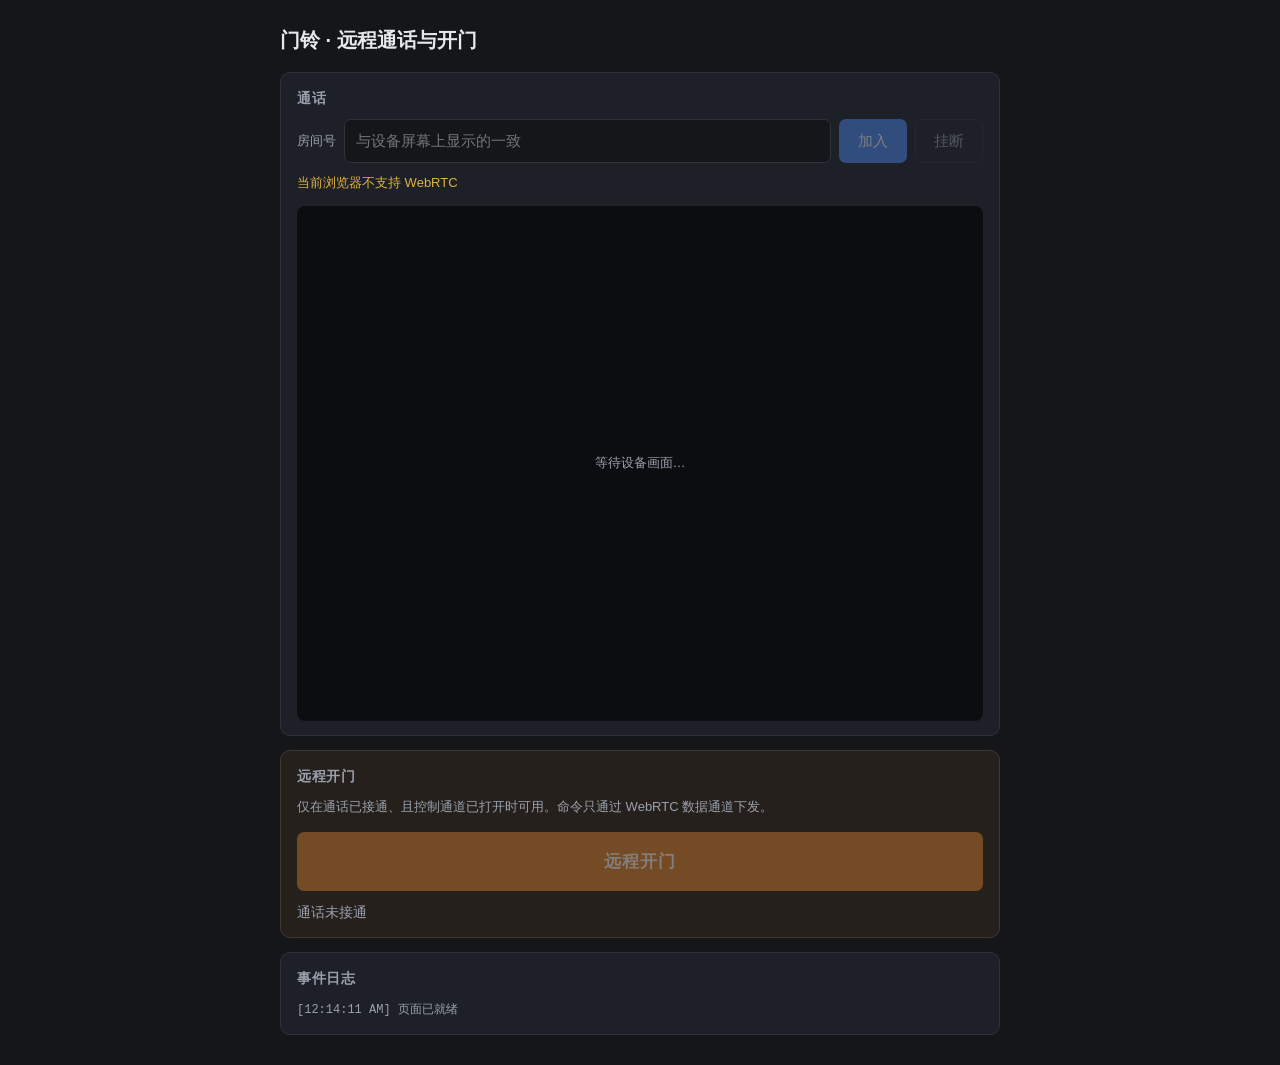
<file: web/doorbell/index.html>
<!DOCTYPE html>
<html lang="zh-CN">
<head>
    <meta charset="UTF-8">
    <meta name="viewport" content="width=device-width, initial-scale=1">
    <!-- 本页不加载任何外部资源，顺手用 CSP 把这件事固化下来：门锁控制页面不该有
         被第三方脚本注入的可能。connect-src 只留 https/wss，因为信令要走这两个。 -->
    <meta http-equiv="Content-Security-Policy"
          content="default-src 'none'; script-src 'self'; style-src 'self';
                   connect-src https: wss:; media-src blob:; img-src 'self' data:">
    <title>门铃 · 远程通话与开门</title>
    <link rel="stylesheet" href="css/style.css">
</head>
<body>
<main class="app">
    <h1 class="title">门铃 · 远程通话与开门</h1>

    <!-- 1. 通话 -->
    <section class="card">
        <h2 class="card-title">通话</h2>
        <div class="row">
            <label class="label" for="room">房间号</label>
            <input class="input" id="room" type="text" inputmode="numeric"
                   autocomplete="off" placeholder="与设备屏幕上显示的一致">
            <button class="btn" id="joinBtn" type="button">加入</button>
            <button class="btn btn-ghost" id="hangupBtn" type="button" disabled>挂断</button>
        </div>
        <p class="status" id="callStatus">未连接</p>

        <div class="stage">
            <!-- 设备侧是单向视频（设备发、页面收），所以这里只有一个远端画面 -->
            <video id="remoteVideo" playsinline autoplay></video>
            <p class="stage-hint" id="videoHint">等待设备画面…</p>
        </div>
    </section>

    <!-- 2. 远程开门。刻意独立成一块，并且和通话按钮不同色：
            它是唯一会驱动门锁的操作，不能让人误以为是"接通"之类的普通按钮。 -->
    <section class="card card-door">
        <h2 class="card-title">远程开门</h2>
        <p class="hint">
            仅在通话已接通、且控制通道已打开时可用。命令只通过 WebRTC 数据通道下发。
        </p>
        <button class="btn btn-door" id="unlockBtn" type="button" disabled>远程开门</button>
        <p class="status status-door" id="doorStatus">未就绪</p>
    </section>

    <!-- 3. 事件日志。只记事件名和状态，不含 SDP、凭证或控制消息内容。 -->
    <section class="card">
        <h2 class="card-title">事件日志</h2>
        <div class="log" id="logView" aria-live="polite"></div>
    </section>
</main>

<script type="module" src="js/app.js"></script>
</body>
</html>
</file>
<file: web/doorbell/css/style.css>
/* 门铃页面样式。只有布局和配色，没有任何行为 —— 交互全在 js/ 里。
 *
 * 一条贯穿的取舍：开门那一块用独立配色和更大的按钮，和"加入/挂断"在视觉上明确分开。
 * 它是本页唯一会驱动门锁的操作，长得像普通按钮就迟早会被误点。
 */

:root {
    --bg: #14161a;
    --card: #1d2026;
    --card-door: #26201c;
    --line: #2e333c;
    --text: #e6e8ec;
    --text-dim: #9aa1ad;
    --accent: #4b8bf5;
    --door: #e0862f;
    --door-strong: #f0a04b;
    --ok: #4cc38a;
    --warn: #e0b341;
}

* { box-sizing: border-box; }

body {
    margin: 0;
    padding: 16px;
    background: var(--bg);
    color: var(--text);
    font: 15px/1.6 -apple-system, "Segoe UI", "Microsoft YaHei", sans-serif;
}

.app {
    max-width: 720px;
    margin: 0 auto;
}

.title {
    margin: 8px 0 16px;
    font-size: 20px;
    font-weight: 600;
}

.card {
    background: var(--card);
    border: 1px solid var(--line);
    border-radius: 10px;
    padding: 14px 16px;
    margin-bottom: 14px;
}

.card-door {
    background: var(--card-door);
    border-color: #46372c;
}

.card-title {
    margin: 0 0 10px;
    font-size: 14px;
    font-weight: 600;
    color: var(--text-dim);
    letter-spacing: .04em;
}

/* 窄屏（手机上开门是最常见的场景）自动换行，按钮不被挤成一条缝 */
.row {
    display: flex;
    flex-wrap: wrap;
    gap: 8px;
    align-items: center;
}

.label {
    color: var(--text-dim);
    font-size: 13px;
}

.input {
    flex: 1 1 140px;
    min-width: 0;
    padding: 9px 11px;
    background: #14161a;
    border: 1px solid var(--line);
    border-radius: 7px;
    color: var(--text);
    font: inherit;
}

.input:focus {
    outline: none;
    border-color: var(--accent);
}

.btn {
    padding: 9px 18px;
    border: 1px solid transparent;
    border-radius: 7px;
    background: var(--accent);
    color: #fff;
    font: inherit;
    cursor: pointer;
}

.btn-ghost {
    background: transparent;
    border-color: var(--line);
    color: var(--text-dim);
}

/* 禁用态必须一眼看得出来：开门按钮的可用性就是这套设计的安全边界之一，
   "看起来能点但点了没反应"会让人反复点，反复点又会撞上设备侧的 busy。 */
.btn:disabled {
    opacity: .42;
    cursor: not-allowed;
}

.btn-door {
    width: 100%;
    margin-top: 4px;
    padding: 15px;
    background: var(--door);
    font-size: 17px;
    font-weight: 600;
    letter-spacing: .06em;
}

.btn-door:enabled:hover {
    background: var(--door-strong);
}

.hint {
    margin: 0 0 10px;
    color: var(--text-dim);
    font-size: 13px;
}

.status {
    margin: 10px 0 0;
    font-size: 13px;
    color: var(--text-dim);
}

.status-door {
    font-size: 14px;
}

.status.is-ok   { color: var(--ok); }
.status.is-warn { color: var(--warn); }

.stage {
    position: relative;
    margin-top: 12px;
    background: #0c0d10;
    border-radius: 8px;
    overflow: hidden;
    aspect-ratio: 4 / 3;
}

.stage video {
    display: block;
    width: 100%;
    height: 100%;
    object-fit: contain;
}

.stage-hint {
    position: absolute;
    inset: 0;
    margin: 0;
    display: flex;
    align-items: center;
    justify-content: center;
    color: var(--text-dim);
    font-size: 13px;
    pointer-events: none;
}

.log {
    max-height: 190px;
    overflow-y: auto;
    font: 12px/1.7 ui-monospace, Consolas, monospace;
    color: var(--text-dim);
    white-space: pre-wrap;
    word-break: break-word;
}
</file>
